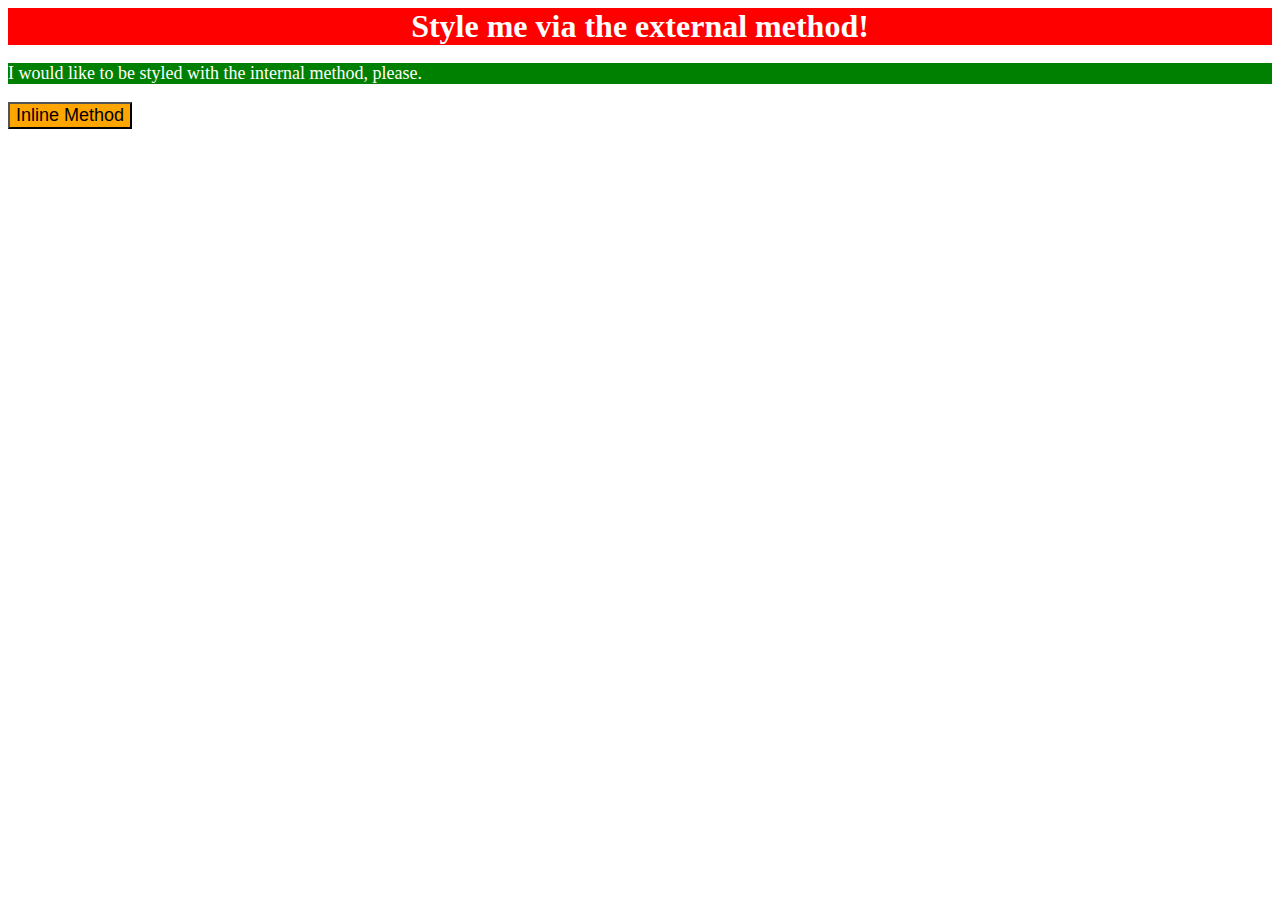
<file: foundations/01-css-methods/index.html>
<!DOCTYPE html>
<html lang="en">
  <head>
    <meta charset="UTF-8">
    <meta http-equiv="X-UA-Compatible" content="IE=edge">
    <meta name="viewport" content="width=device-width, initial-scale=1.0">
    <title>Methods for Adding CSS</title>
    <link rel="stylesheet" href="external.css">
  <style>
    p {
      background-color: green;
      color: white;
      font-size: 18px;
    }
  </style>

  </head>

  <body>
    <div>Style me via the external method!</div>
    <p>I would like to be styled with the internal method, please.</p>
    <button style="background-color: orange; font-size:18px;">Inline Method</button>
 
  </body>
</html>
</file>
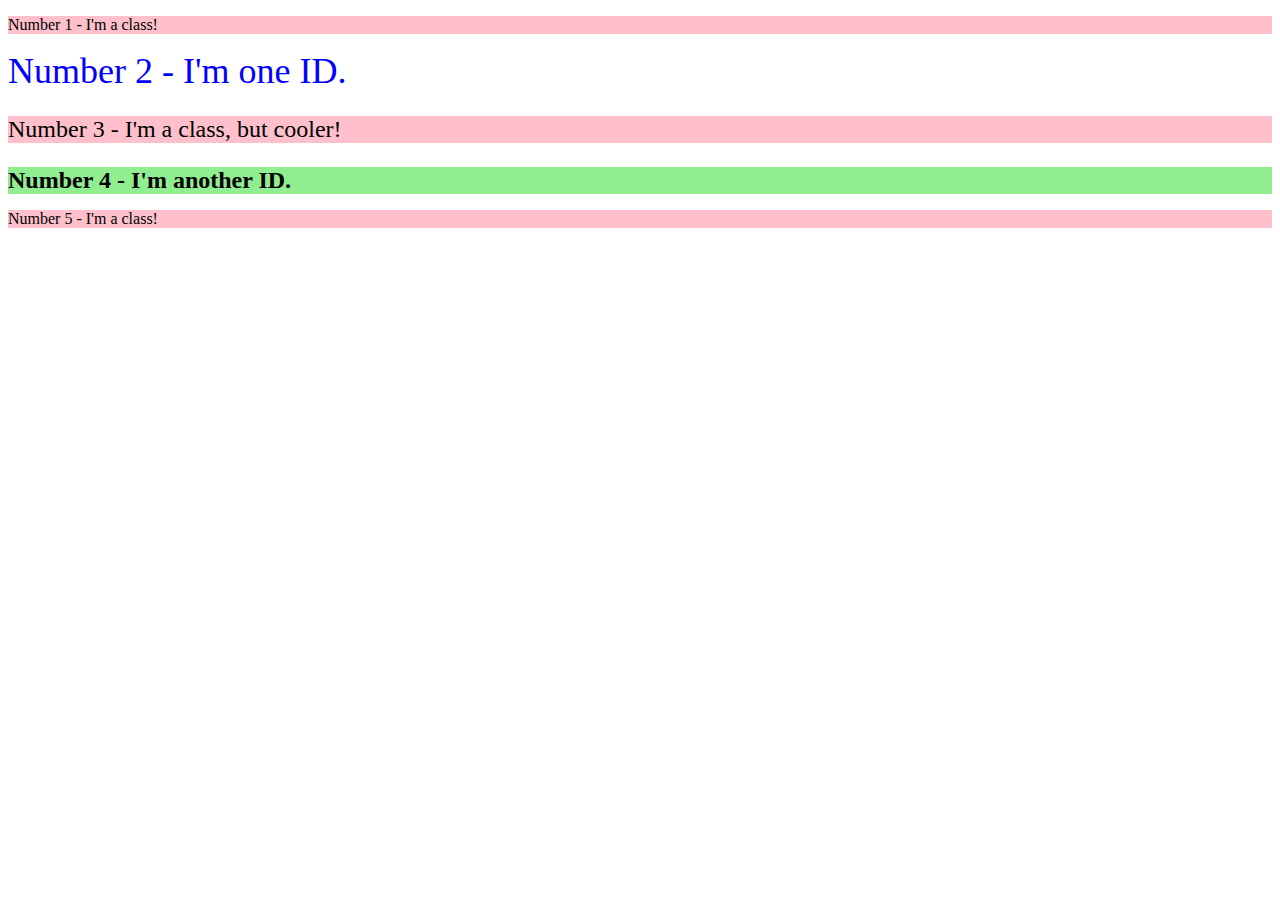
<file: foundations/02-class-id-selectors/index.html>
<!DOCTYPE html>
<html lang="en">
  <head>
    <meta charset="UTF-8">
    <meta http-equiv="X-UA-Compatible" content="IE=edge">
    <meta name="viewport" content="width=device-width, initial-scale=1.0">
    <title>Class and ID Selectors</title>
    <link rel="stylesheet" href="external2.css">
  </head>
  <body>
    <p class="odd">Number 1 - I'm a class!</p>
    <div id="two">Number 2 - I'm one ID.</div>
    <p class="odd adjust-font-size">Number 3 - I'm a class, but cooler!</p>
    <div id="four" class="adjust-font-size">Number 4 - I'm another ID.</div>
    <p class="odd">Number 5 - I'm a class!</p>
  </body>
</html>
</file>
<file: foundations/01-css-methods/external.css>
div {
    background-color: red;
    color: white;
    font-size: 32px;
    font-weight:bold ;
    text-align: center;
}
</file>
<file: foundations/02-class-id-selectors/external2.css>
.odd {
    background-color: pink;
    font-family: Verdana, "Dejavu Sans". sans-serif;
}

.adjust-font-size {
    font-size: 24px;
}

#two { color: blue; font-size: 36px;}

#four {background-color: lightgreen; font-weight: bold;}
</file>
